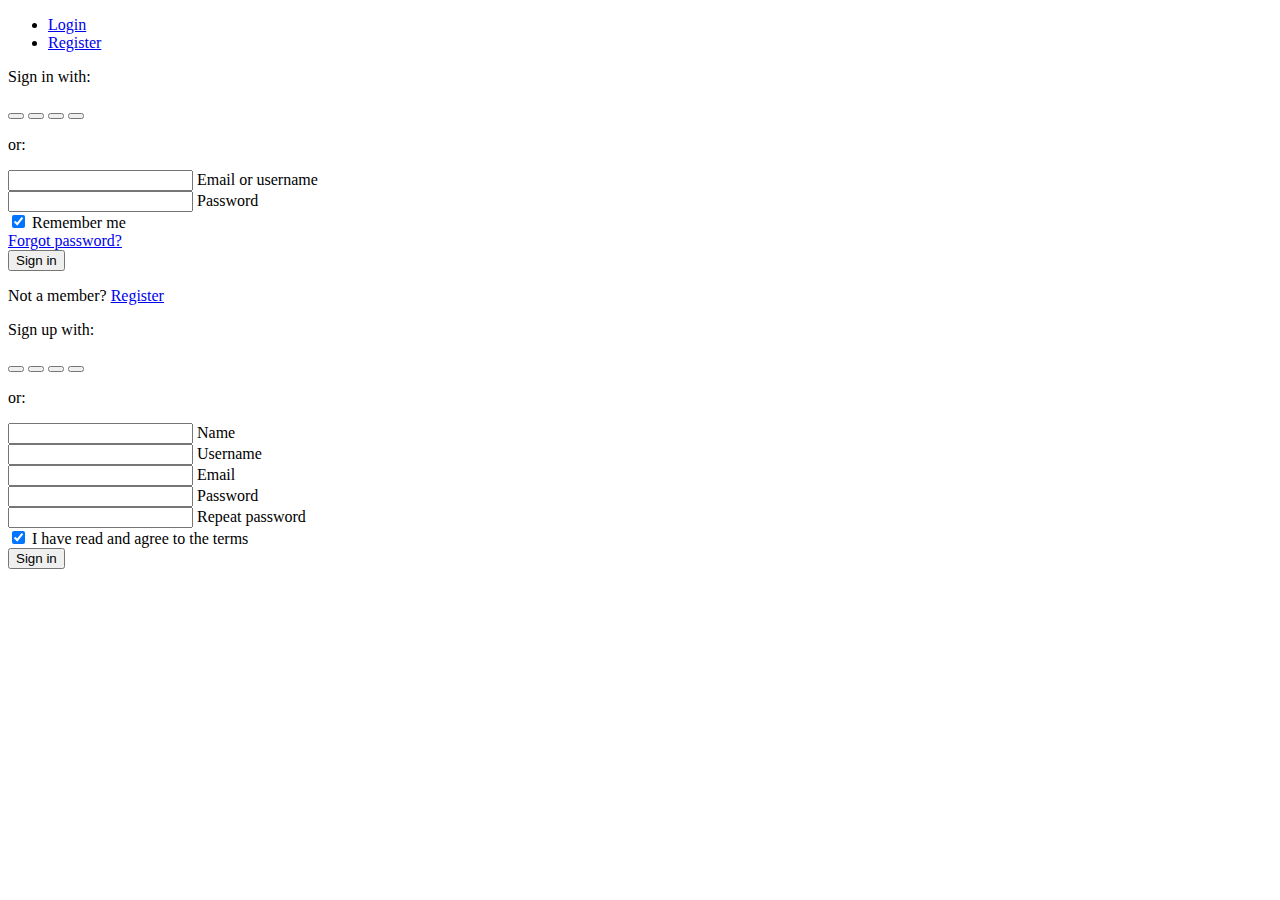
<file: flask_app/templates/register.html>
<!DOCTYPE html>
<html lang="en">
<head>
  <meta charset="UTF-8">
  <meta name="viewport" content="width=device-width, initial-scale=1.0">
  <link href="https://cdn.jsdelivr.net/npm/bootstrap@5.3.1/dist/css/bootstrap.min.css" rel="stylesheet" integrity="sha384-4bw+/aepP/YC94hEpVNVgiZdgIC5+VKNBQNGCHeKRQN+PtmoHDEXuppvnDJzQIu9" crossorigin="anonymous">
  <title>Document</title>
</head>
<body>
  <!-- Pills navs -->
<ul class="nav nav-pills nav-justified mb-3" id="ex1" role="tablist">
  <li class="nav-item" role="presentation">
    <a class="nav-link active" id="tab-login" data-mdb-toggle="pill" href="#pills-login" role="tab"
      aria-controls="pills-login" aria-selected="true">Login</a>
  </li>
  <li class="nav-item" role="presentation">
    <a class="nav-link" id="tab-register" data-mdb-toggle="pill" href="#pills-register" role="tab"
      aria-controls="pills-register" aria-selected="false">Register</a>
  </li>
</ul>
<!-- Pills navs -->

<!-- Pills content -->
<div class="tab-content">
  <div class="tab-pane fade show active" id="pills-login" role="tabpanel" aria-labelledby="tab-login">
    <form>
      <div class="text-center mb-3">
        <p>Sign in with:</p>
        <button type="button" class="btn btn-link btn-floating mx-1">
          <i class="fab fa-facebook-f"></i>
        </button>

        <button type="button" class="btn btn-link btn-floating mx-1">
          <i class="fab fa-google"></i>
        </button>

        <button type="button" class="btn btn-link btn-floating mx-1">
          <i class="fab fa-twitter"></i>
        </button>

        <button type="button" class="btn btn-link btn-floating mx-1">
          <i class="fab fa-github"></i>
        </button>
      </div>

      <p class="text-center">or:</p>

      <!-- Email input -->
      <div class="form-outline mb-4">
        <input type="email" id="loginName" class="form-control" />
        <label class="form-label" for="loginName">Email or username</label>
      </div>

      <!-- Password input -->
      <div class="form-outline mb-4">
        <input type="password" id="loginPassword" class="form-control" />
        <label class="form-label" for="loginPassword">Password</label>
      </div>

      <!-- 2 column grid layout -->
      <div class="row mb-4">
        <div class="col-md-6 d-flex justify-content-center">
          <!-- Checkbox -->
          <div class="form-check mb-3 mb-md-0">
            <input class="form-check-input" type="checkbox" value="" id="loginCheck" checked />
            <label class="form-check-label" for="loginCheck"> Remember me </label>
          </div>
        </div>

        <div class="col-md-6 d-flex justify-content-center">
          <!-- Simple link -->
          <a href="#!">Forgot password?</a>
        </div>
      </div>

      <!-- Submit button -->
      <button type="submit" class="btn btn-primary btn-block mb-4">Sign in</button>

      <!-- Register buttons -->
      <div class="text-center">
        <p>Not a member? <a href="#!">Register</a></p>
      </div>
    </form>
  </div>
  <div class="tab-pane fade" id="pills-register" role="tabpanel" aria-labelledby="tab-register">
    <form>
      <div class="text-center mb-3">
        <p>Sign up with:</p>
        <button type="button" class="btn btn-link btn-floating mx-1">
          <i class="fab fa-facebook-f"></i>
        </button>

        <button type="button" class="btn btn-link btn-floating mx-1">
          <i class="fab fa-google"></i>
        </button>

        <button type="button" class="btn btn-link btn-floating mx-1">
          <i class="fab fa-twitter"></i>
        </button>

        <button type="button" class="btn btn-link btn-floating mx-1">
          <i class="fab fa-github"></i>
        </button>
      </div>

      <p class="text-center">or:</p>

      <!-- Name input -->
      <div class="form-outline mb-4">
        <input type="text" id="registerName" class="form-control" />
        <label class="form-label" for="registerName">Name</label>
      </div>

      <!-- Username input -->
      <div class="form-outline mb-4">
        <input type="text" id="registerUsername" class="form-control" />
        <label class="form-label" for="registerUsername">Username</label>
      </div>

      <!-- Email input -->
      <div class="form-outline mb-4">
        <input type="email" id="registerEmail" class="form-control" />
        <label class="form-label" for="registerEmail">Email</label>
      </div>

      <!-- Password input -->
      <div class="form-outline mb-4">
        <input type="password" id="registerPassword" class="form-control" />
        <label class="form-label" for="registerPassword">Password</label>
      </div>

      <!-- Repeat Password input -->
      <div class="form-outline mb-4">
        <input type="password" id="registerRepeatPassword" class="form-control" />
        <label class="form-label" for="registerRepeatPassword">Repeat password</label>
      </div>

      <!-- Checkbox -->
      <div class="form-check d-flex justify-content-center mb-4">
        <input class="form-check-input me-2" type="checkbox" value="" id="registerCheck" checked
          aria-describedby="registerCheckHelpText" />
        <label class="form-check-label" for="registerCheck">
          I have read and agree to the terms
        </label>
      </div>

      <!-- Submit button -->
      <button type="submit" class="btn btn-primary btn-block mb-3">Sign in</button>
    </form>
  </div>
</div>
<!-- Pills content -->
</body>
</html>
</file>
